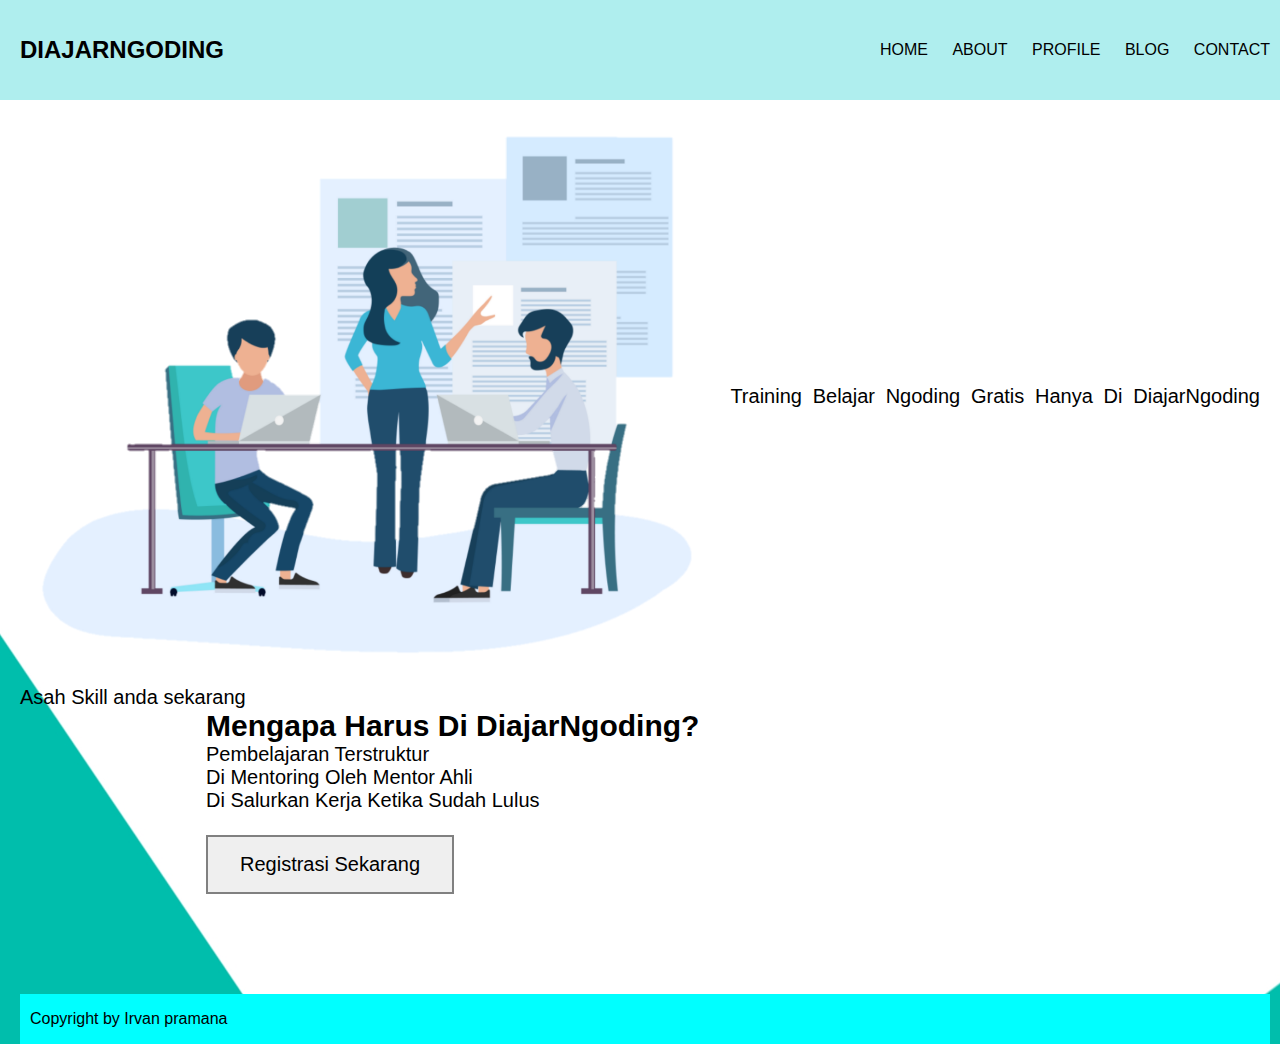
<file: index.html>
<!DOCTYPE html>
<html lang="en">
<head>
    <meta charset="UTF-8">
    <meta http-equiv="X-UA-Compatible" content="IE=edge">
    <meta name="viewport" content="width=device-width, initial-scale=1.0">
    <link rel="stylesheet" href="styles.css">
    <title>DiajarNgoding</title>
</head>
<body>

    <div class="header">
      <h2 class="logo">DiajarNgoding</h2>
  
      <ul class="menu">
        <a href="./index.html">Home</a>
        <a href="./about.html">About</a>
        <a href="./profile.html">Profile</a>
        <a href="./blog.html">Blog</a>
        <a href="./contact.html">Contact</a>
      </ul>
    </div>
  
  
  <div class="content">
    <div class="hm">
      <p> <img src="hm.png">
       Training Belajar Ngoding Gratis Hanya Di DiajarNgoding Asah Skill anda sekarang </p>
    
    </div>
    <div class="kata">
      <h2>
        Mengapa Harus Di DiajarNgoding?
      </h2>
        <p>Pembelajaran Terstruktur</p>
        <p>Di Mentoring Oleh Mentor Ahli</p>
        <p>Di Salurkan Kerja Ketika Sudah Lulus</p>
        <br>
        <button type="submit">Registrasi Sekarang</button>
    </div>

    <div class="footerr">
      Copyright by Irvan pramana 
    </div>

</body>
</html>
</file>
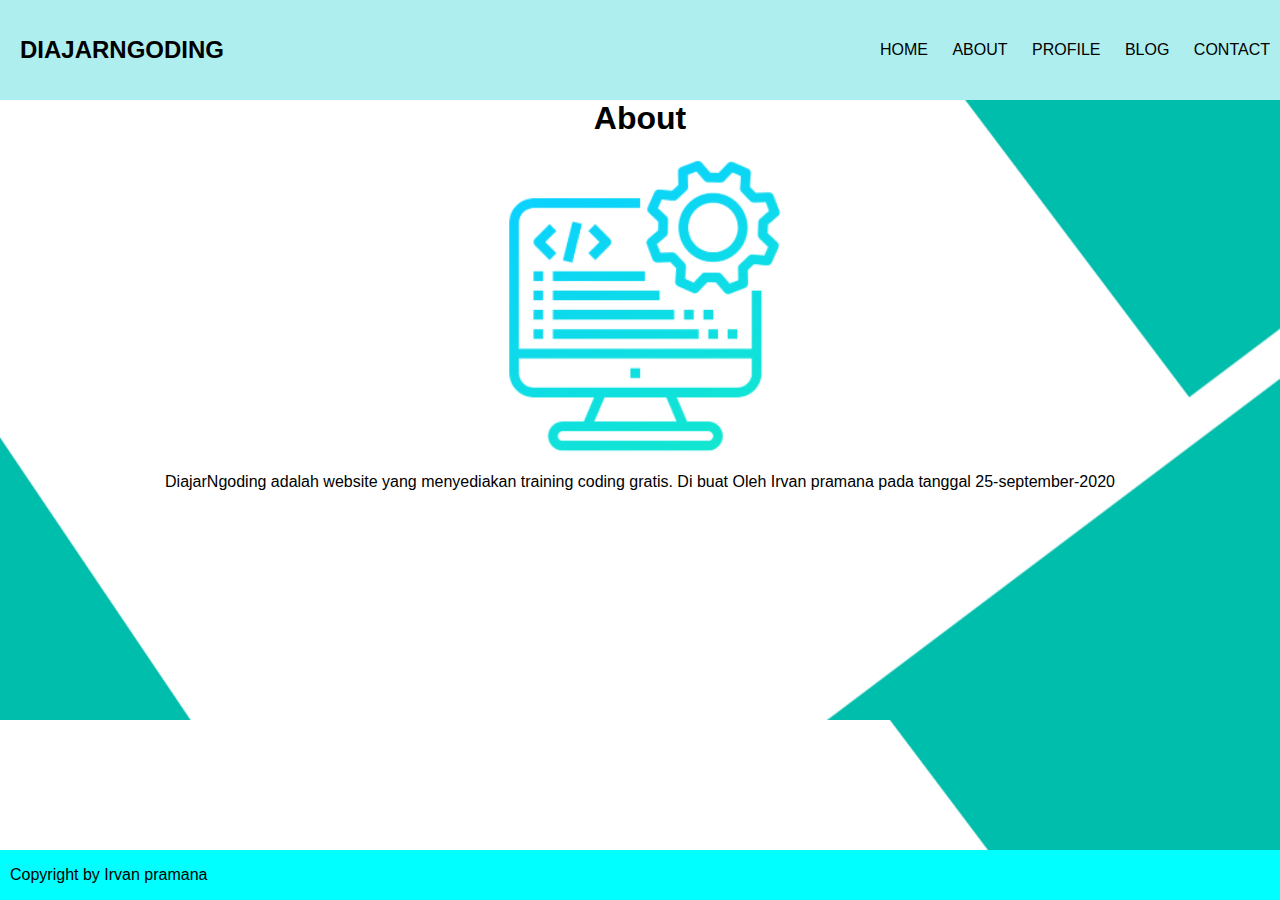
<file: about.html>
<!DOCTYPE html>
<html lang="en">
<head>
    <meta charset="UTF-8">
    <meta http-equiv="X-UA-Compatible" content="IE=edge">
    <meta name="viewport" content="width=device-width, initial-scale=1.0">
    <link rel="stylesheet" href="styles.css">
    <title>DiajarNgoding</title>
</head>
<body>

    <div class="header">
      <h2 class="logo">DiajarNgoding</h2>
  
      <ul class="menu">
        <a href="./index.html">Home</a>
        <a href="./about.html">About</a>
        <a href="./profile.html">Profile</a>
        <a href="./blog.html">Blog</a>
        <a href="./contact.html">Contact</a>
      </ul>
    </div>
  
   
    <center><h1>About</h1></center>
    <br>
    <center><img src="coding.png" alt="" width="300px"></center>
    <br>
    <center>
    <p>DiajarNgoding adalah website yang menyediakan training coding gratis. Di buat Oleh Irvan pramana pada tanggal 25-september-2020</p></center>
    </center>

    <div class="footer">
        Copyright by Irvan pramana 
    </div>

</body>
</html>
</file>
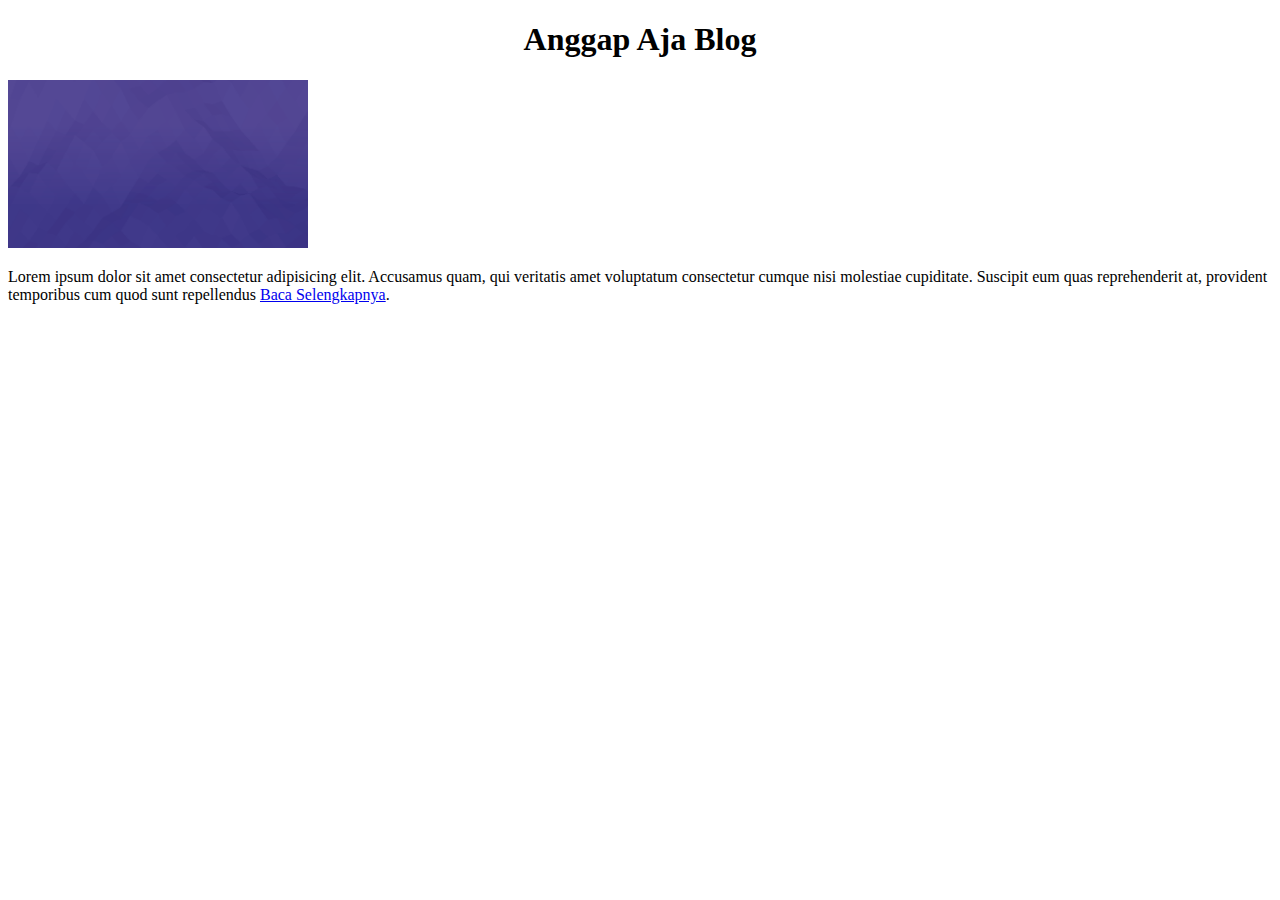
<file: blog.html>
<!DOCTYPE html>
<html lang="en">
<head>
    <meta charset="UTF-8">
    <meta http-equiv="X-UA-Compatible" content="IE=edge">
    <meta name="viewport" content="width=device-width, initial-scale=1.0">
    <title>Blog DiajarNgoding</title>
</head>
<body>
    <center><h1>Anggap Aja Blog</h1></center>
    <img src="image.png" alt="" width="300px">
    <p>Lorem ipsum dolor sit amet consectetur adipisicing elit. Accusamus quam, qui veritatis amet voluptatum consectetur cumque nisi molestiae cupiditate. Suscipit eum quas reprehenderit at, provident temporibus cum quod sunt repellendus <a href="https://wikipedia.com">Baca Selengkapnya</a>.</p>
</body>
</html>
</file>
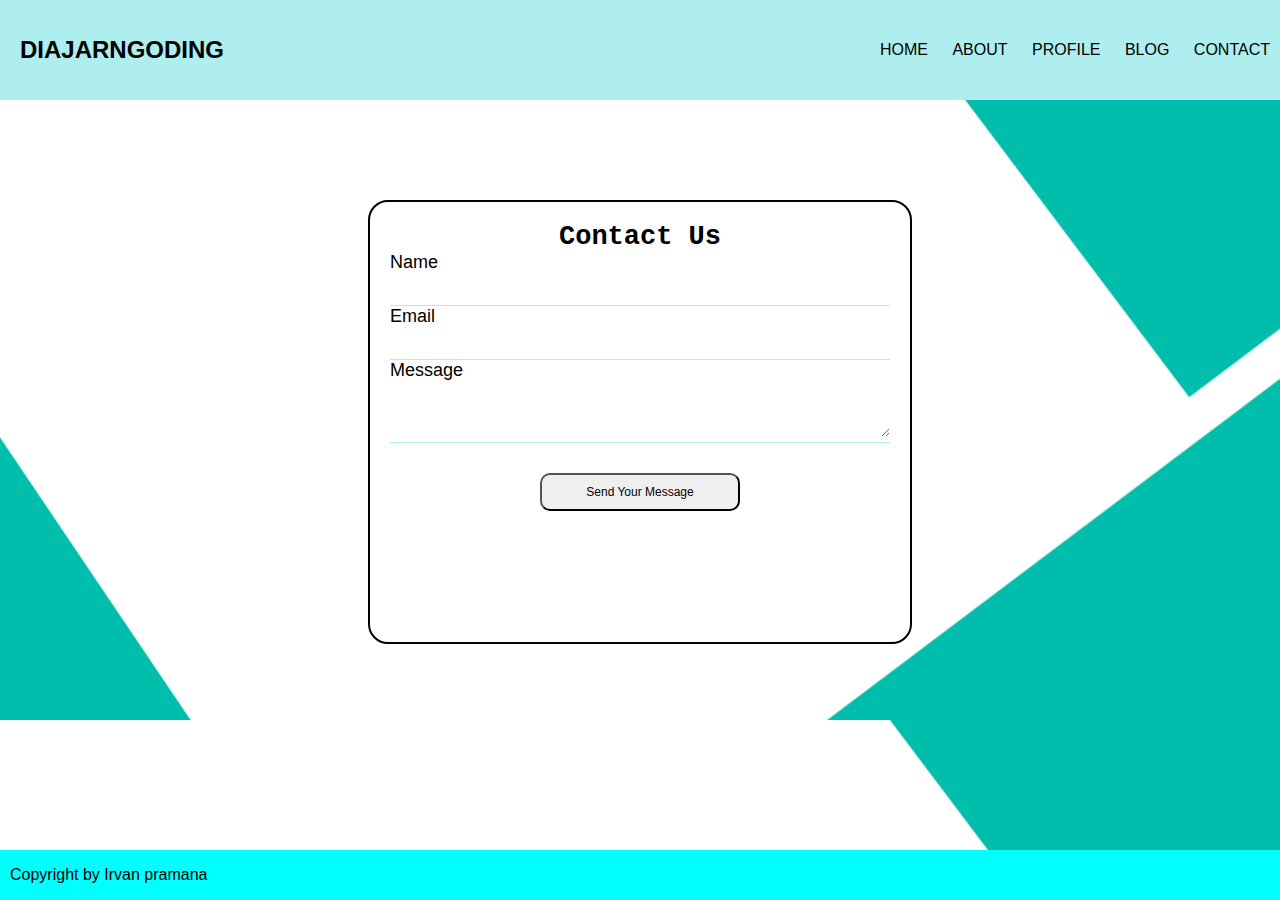
<file: contact.html>
<!DOCTYPE html>
<html lang="en">
<head>
    <meta charset="UTF-8">
    <meta name="viewport" content="width=device-width, initial-scale=1.0">
    <link rel="stylesheet" href="styles.css">
    <title>Contact Us</title>
</head>
<body>
    <div class="header">
        <h2 class="logo">DiajarNgoding</h2>
    
        <ul class="menu">
          <a href="./index.html">Home</a>
          <a href="./about.html">About</a>
          <a href="./profile.html">Profile</a>
          <a href="./blog.html">Blog</a>
          <a href="./contact.html">Contact</a>
        </ul>
      </div>

    <div id="box-login">
        <form action="" method="post">
            <h2>Contact Us</h2>
            <p>
                <label for="name">Name</label>
                <br>
                <input type="text" name="name" id="user-name" class="form-content" type="text" autocomplete="on" required>
                <div class="form-border"></div>
            </p>
            <p>
                <label for="email" >Email</label>
                <br>
                <input type="email" name="email" id="user-email" class="form-content" type="email" autocomplete="on" required>
                <div class="form-border"></div>
            </p>
            <p>
                <label for="">Message</label>
                <br>
                <textarea name="" id="" cols="14" rows="2"></textarea>
                <div class="form-border"></div>
            </p>
            <p>
               <button type="submit" id="tombol">Send Your Message</button>
            </p>
        </form>
    </div>
    <div class="footer">
        Copyright by Irvan pramana 
    </div>
</body>
</html>
</file>
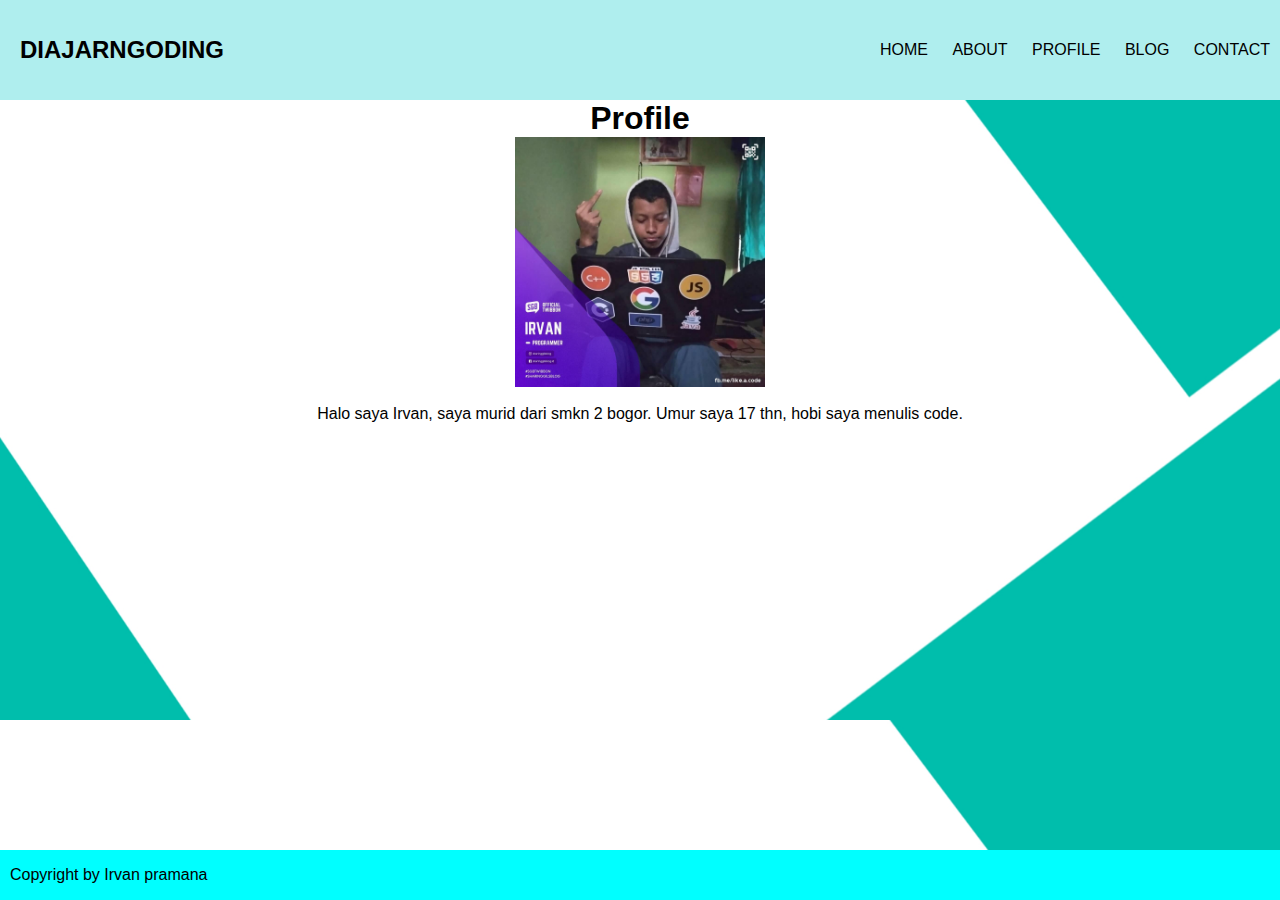
<file: profile.html>
<!DOCTYPE html>
<html lang="en">
<head>
    <meta charset="UTF-8">
    <meta http-equiv="X-UA-Compatible" content="IE=edge">
    <meta name="viewport" content="width=device-width, initial-scale=1.0">
    <link rel="stylesheet" href="styles.css">
    <title>DiajarNgoding</title>
</head>
<body>

    <div class="header">
      <h2 class="logo">DiajarNgoding</h2>
  
      <ul class="menu">
        <a href="./index.html">Home</a>
        <a href="./about.html">About</a>
        <a href="./profile.html">Profile</a>
        <a href="./blog.html">Blog</a>
        <a href="./contact.html">Contact</a>
      </ul>
    </div>
  
    <center><h1>Profile</h1></center>
    <center><img src="me.jpg" alt="" width="250px"></center>
    <br>
    <center><p>Halo saya Irvan, saya murid dari smkn 2 bogor. Umur saya 17 thn, hobi saya menulis code.</p></center>
    <div class="footer">
        Copyright by Irvan pramana 
    </div>
</body>
</html>
</file>
<file: styles.css>
*{
    margin: 0;
    padding: 0;
    font-family: "montserrat",sans-serif;
}
body{
    background-image: url(bg.png);
    background-size: cover;
    height: 100%;
}

img {
    vertical-align: middle;
    border-style: none;
}

.hm img{
    background-size: 600px;
    background-position: center;
}
.hm p{
    font-size: 20px;
    margin-top: 10px;
}


.header{
    height: 100px;
    background: #AFEEEE;;
    color: black;
    width: 100%;
    
}

.logo{
    line-height: 100px;
    float: left;
    text-transform: uppercase;
    margin-left: 20px;
}
  
.menu{
    float: right;
    line-height: 100px;
}
.menu a{
    color: black;
    text-transform: uppercase;
    text-decoration: none;
    padding: 0 10px;
    transition: 0.4s;
}
.show-menu-btn,.hide-menu-btn{
    transition: 0.4s;
    font-size: 30px;
    cursor: pointer;
    display: none;
}
.show-menu-btn{
    float: right;
}
.show-menu-btn i{
    line-height: 100px;
}
.menu a:hover,
.show-menu-btn:hover,
.hide-menu-btn:hover{
    color: #3498db;
}
  
#chk{
    position: absolute;
    visibility: hidden;
    z-index: -1111;
}
  
.content{
    padding: 0 20px;
}
.content img{
    width: 100%;
    max-width: 700px;
    margin: 20px 0;
}
.content p{
    text-align: justify;
}

.kata {
    font-size: 20px;
    margin-left: 15%;
    margin-bottom: 100px;
}

.kata button{
    border: none;
    padding: 16px 32px;
    font-size: 20px;
    color: black;
    border: 2px solid gray;
    display: inline-block;
    cursor: pointer;
    text-decoration: none;
}

#choose {
    margin-left: 50%;
}

.footer {
    width: 100%;
    height: 50px;
    padding-left: 10px;
    line-height: 50px;
    background: cyan;
    color: black;
    position: absolute;
    bottom: 0px;
}

.footerr {
    width: 100%;
    height: 50px;
    padding-left: 10px;
    line-height: 50px;
    background: cyan;
    color: black;
}




/* contact css */

#box-login{
    background-color: white;
    width: 500px;
    height: 400px;
    padding: 20px;
    margin: auto;
    margin-top: 100px;
    border: 2px solid black;
    border-radius: 20px;
    font-size: 18px;
}

#tombol{
    display: block;
    width: 200px;
    margin: auto;
    margin-top: 30px;
    padding: 10px;
    color:black;
    border-radius: 10px;
    text-decoration:none;
    font-family:sans-serif;
    font-size:9pt;
}

.form {
    align-items: left;
    display: flex;
    flex-direction: column;
}
.form-border {
    background: -webkit-linear-gradient(right, #AFEEEE, #AFEEEE);
    height: 1px;
    width: 100%;
}
.form-content {
    border: none;
    outline: none;
    padding-top: 14px;
}   

#box-login h2{
    text-align: center;
    font-family: 'Courier New', Courier, monospace;
}

#box-login input{
    width: 100%;
    box-sizing: border-box;
    font-size: 14px;
}

#box-login textarea{
    width: 100%;
    padding: 12px 10px;
    box-sizing: border-box;
    border: 0;
    overflow: auto;
    font-size: 14px;
}
</file>
